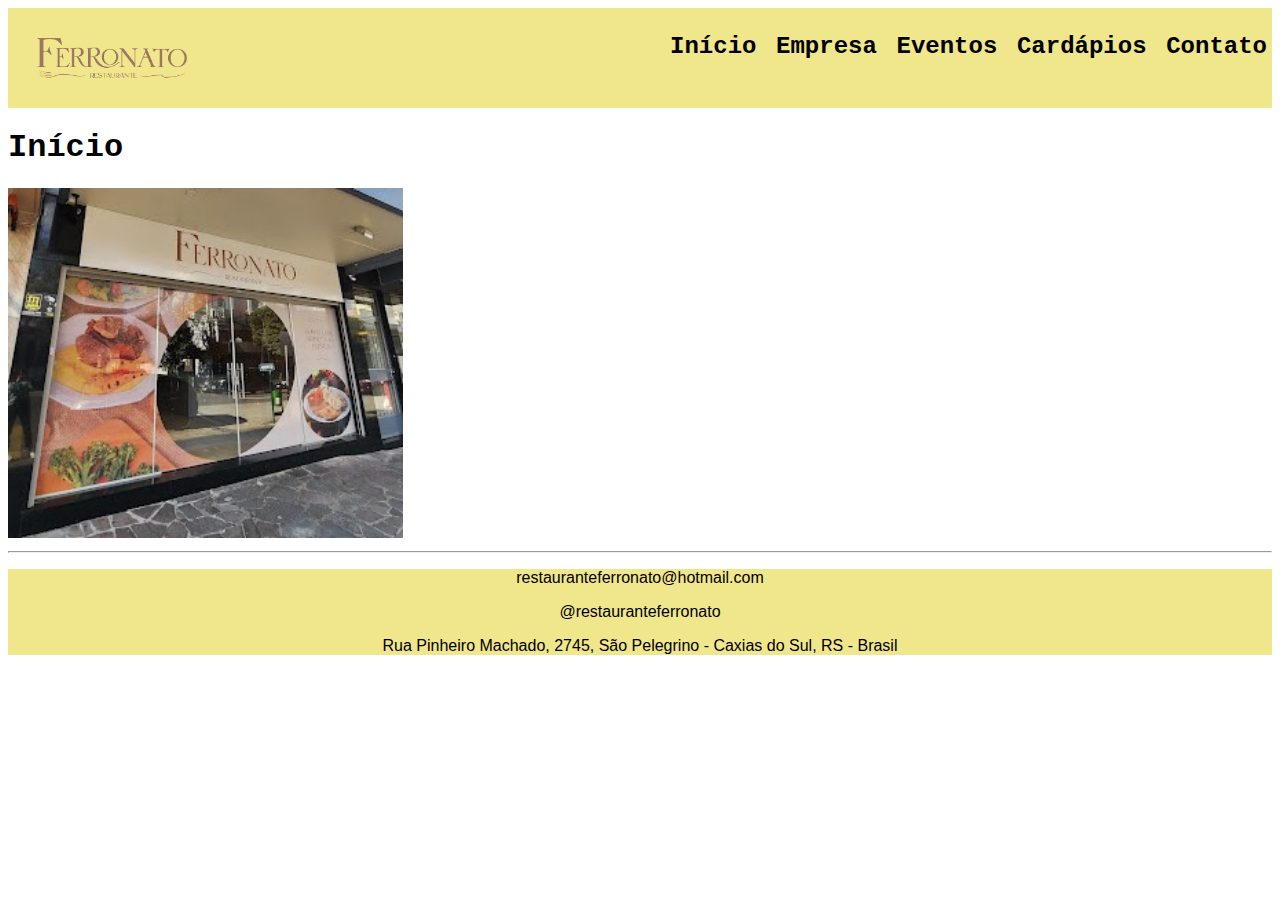
<file: index.html>
<!DOCTYPE html>
<html lang="pt_BR">

<head>
    <meta charset="UTF-8">
    <meta name="viewport" content="width=device-width, initial-scale=1.0">
    <title>Restaurante Ferronato</title>
    <link rel="stylesheet" href="CSS/estilos.css">
</head>

<body>
    <section class="cabecalho">
        <div class="logo">
            <img src="IMG/LOGO-FERRONATO-RESTAURANTE-BEGE.png" alt="logo">
        </div>
        <div class="menu">
            <ul>
                <li>
                    <h2><a href="index.html">Início</a></h2>
                </li>

                <li class="submenu">
                    <h2><a href="#" class="titulo-smenu">Empresa</a></h2>
                    <div class="lista-itens">
                        <a href="historia.html">História</a>                        
                    </div>
                </li>

                <li class="submenu">
                    <h2><a href="eventos.html" class="titulo-smenu">Eventos</a></h2>                    
                </li>

                <li class="submenu">
                    <h2><a href="#" class="titulo-smenu">Cardápios</a></h2>
                    <div class="lista-itens">
                        <a href="buffet.html">Buffet</a>
                       
                    </div>
                </li>

                <li class="submenu">
                    <h2><a href="contato.html">Contato</a></h2>
                </li>
            </ul>
        </div>
    </section>

    <section class="corpo">
        <h1>Início</h1>
        <img class="fachada" src="./IMG/fachada restaurante.jpg" alt="logo">

        <hr>
    </section>
    <section class="rodape">
        
        <p>restauranteferronato@hotmail.com</p>
        <p>@restauranteferronato</p>
        <p>Rua Pinheiro Machado, 2745, São Pelegrino - Caxias do Sul, RS - Brasil</p>
        
    </section>

</body>

</html>
</file>
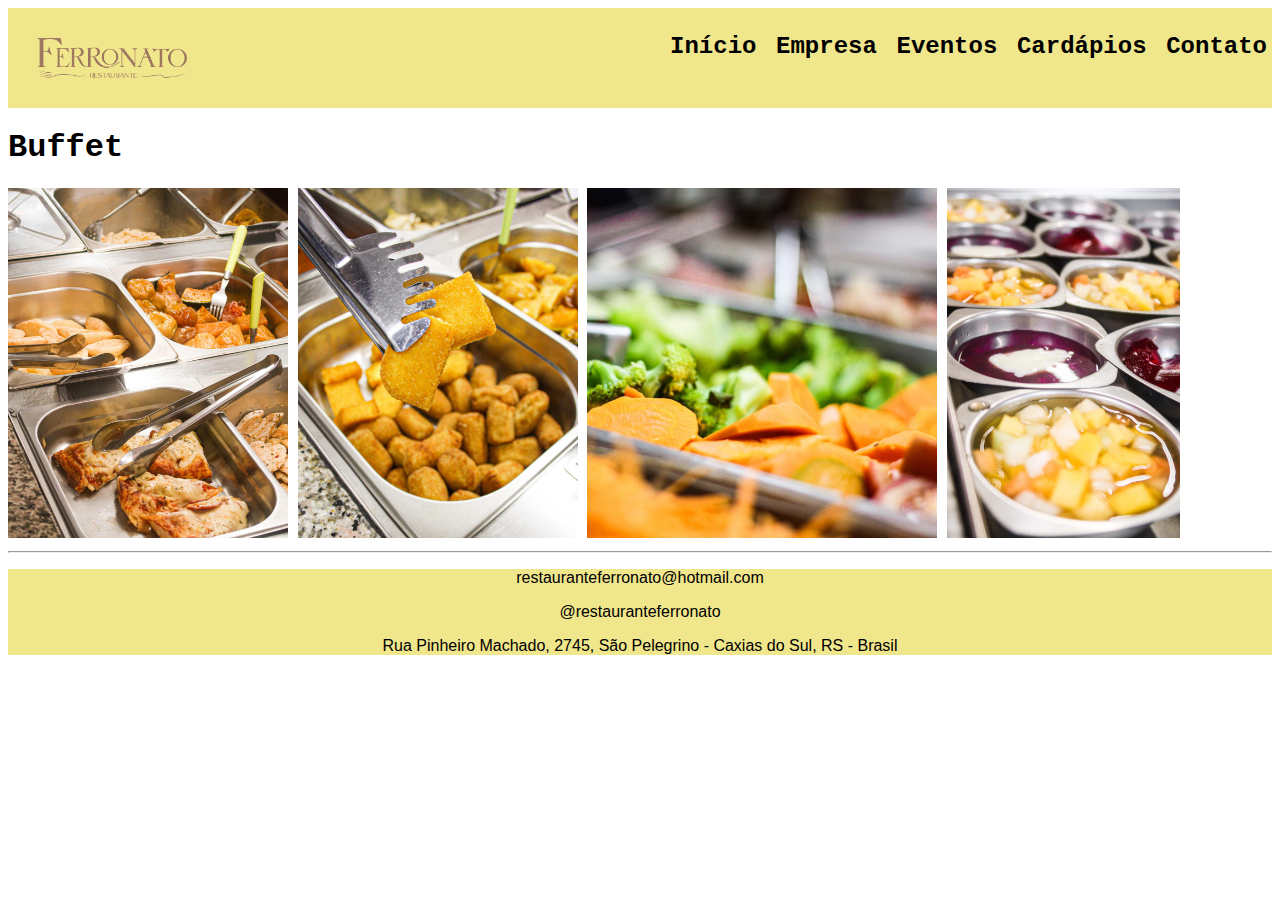
<file: buffet.html>
<!DOCTYPE html>
<html lang="pt_BR">
<head>
    <meta charset="UTF-8">
    <meta name="viewport" content="width=device-width, initial-scale=1.0">
    <title>Restaurante Ferronato - Buffet</title>
    <link rel="stylesheet" href="CSS/estilos.css">
</head>
<body>
    <section class="cabecalho">
        <div class="logo">
            <img src="IMG/LOGO-FERRONATO-RESTAURANTE-BEGE.png" alt="logo">
        </div>
        <div class="menu">
            <ul>
                <li>
                    <h2><a href="index.html">Início</a></h2>
                </li>

                <li class="submenu">
                    <h2><a href="#" class="titulo-smenu">Empresa</a></h2>
                    <div class="lista-itens">
                        <a href="historia.html">História</a>                        
                    </div>
                </li>

                <li class="submenu">
                    <h2><a href="eventos.html" class="titulo-smenu">Eventos</a></h2>                    
                </li>

                <li class="submenu">
                    <h2><a href="#" class="titulo-smenu">Cardápios</a></h2>
                    <div class="lista-itens">
                        <a href="buffet.html">Buffet</a>
                       
                    </div>
                </li>

                <li class="submenu">
                    <h2><a href="contato.html">Contato</a></h2>
                </li>
            </ul>
        </div>
    </section>

    <section class="corpo">
        <h1>Buffet</h1>
        <img class="uma" src="./IMG/Buffet.jpeg" alt="Buffet">
        <img class="uma" src="./IMG/Polentinha.jpeg" alt="Polenta Frita">
        <img class="uma" src="./IMG/Salada.jpeg" alt="Salada">
        <img class="uma" src="IMG/sobremesa.jpeg" alt="sobremesa">
        <hr>
    </section>
    <section class="rodape">
        
        <p>restauranteferronato@hotmail.com</p>
        <p>@restauranteferronato</p>
        <p>Rua Pinheiro Machado, 2745, São Pelegrino - Caxias do Sul, RS - Brasil</p>
        
    </section>
    
</body>
</html>
</file>
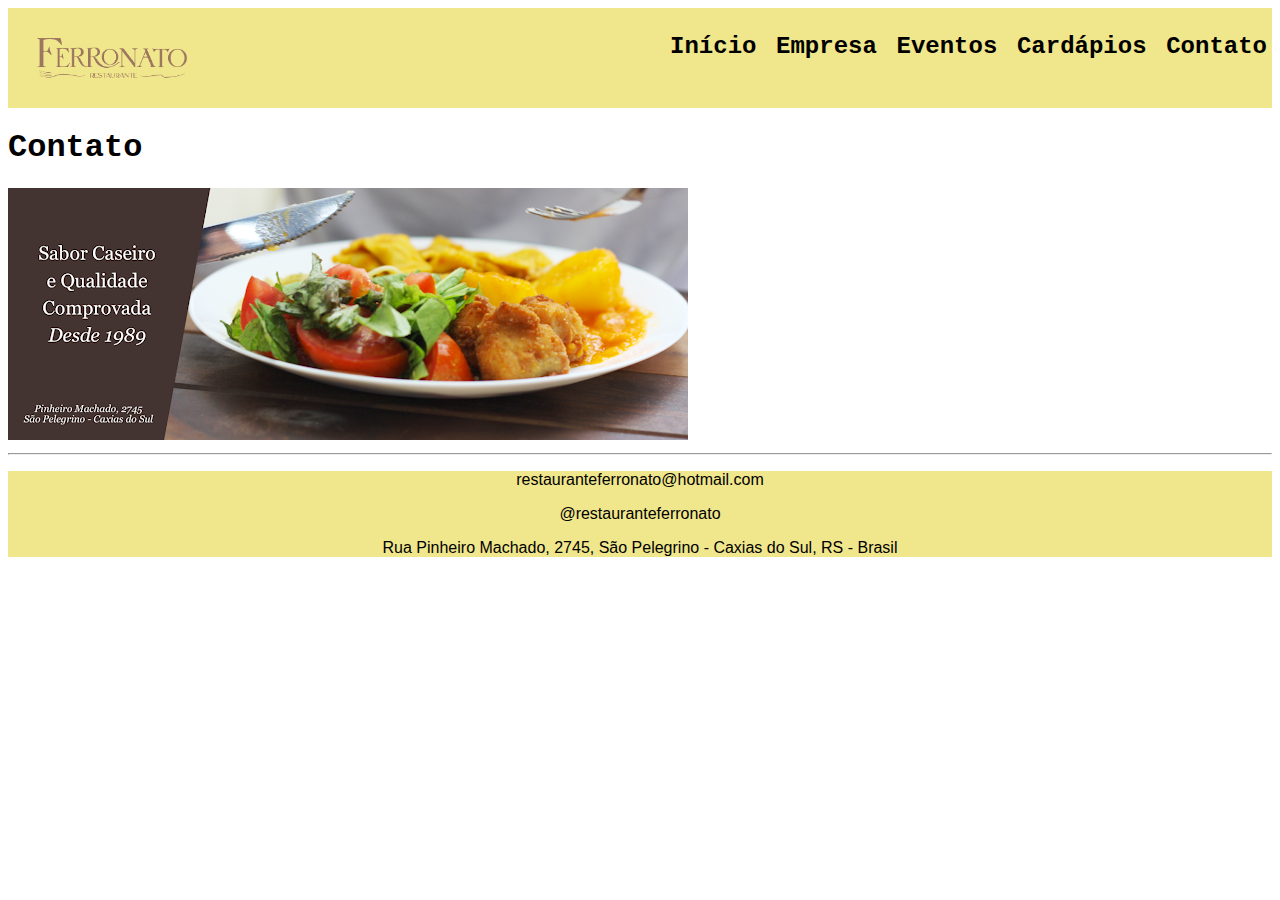
<file: contato.html>
<!DOCTYPE html>
<html lang="pt_BR">
<head>
    <meta charset="UTF-8">
    <meta name="viewport" content="width=device-width, initial-scale=1.0">
    <title>Restaurante Ferronato - Contato</title>
    <link rel="stylesheet" href="CSS/estilos.css">
</head>
<body>
    <section class="cabecalho">
        <div class="logo">
            <img src="IMG/LOGO-FERRONATO-RESTAURANTE-BEGE.png" alt="logo">
        </div>
        <div class="menu">
            <ul>
                <li>
                    <h2><a href="index.html">Início</a></h2>
                </li>

                <li class="submenu">
                    <h2><a href="#" class="titulo-smenu">Empresa</a></h2>
                    <div class="lista-itens">
                        <a href="historia.html">História</a>                        
                    </div>
                </li>

                <li class="submenu">
                    <h2><a href="eventos.html" class="titulo-smenu">Eventos</a></h2>                    
                </li>

                <li class="submenu">
                    <h2><a href="#" class="titulo-smenu">Cardápios</a></h2>
                    <div class="lista-itens">
                        <a href="buffet.html">Buffet</a>
                       
                    </div>
                </li>

                <li class="submenu">
                    <h2><a href="contato.html">Contato</a></h2>
                </li>
            </ul>
        </div>
    </section>

    <section class="corpo">
        <h1>Contato</h1>
        <img class="endereco" src="./IMG/prato com endereço.png" alt="logo">
        <hr>
    </section>
    <section class="rodape">
        
        <p>restauranteferronato@hotmail.com</p>
        <p>@restauranteferronato</p>
        <p>Rua Pinheiro Machado, 2745, São Pelegrino - Caxias do Sul, RS - Brasil</p>
        
    </section>
</body>
</html>
</file>
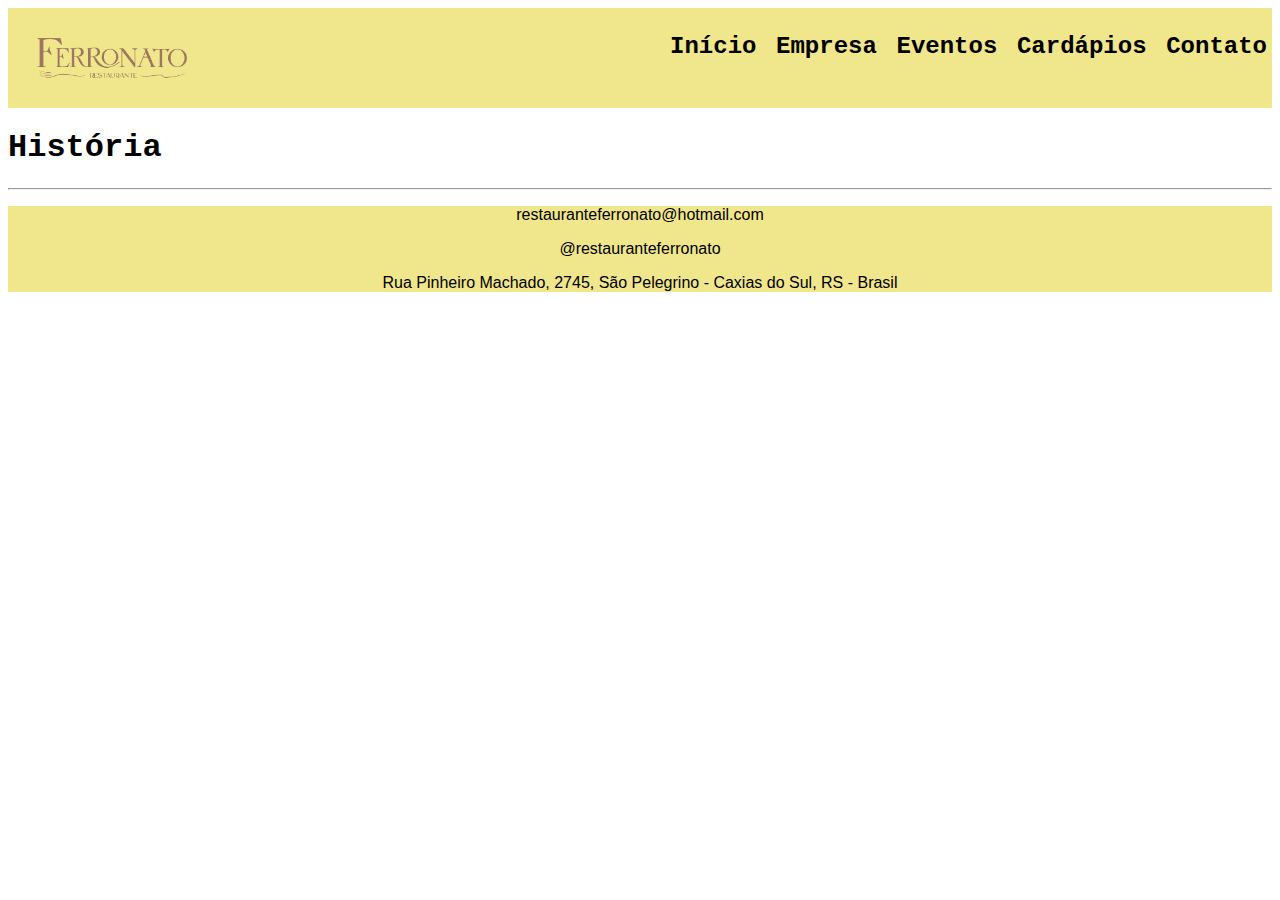
<file: historia.html>
<!DOCTYPE html>
<html lang="pt_BR">
<head>
    <meta charset="UTF-8">
    <meta name="viewport" content="width=device-width, initial-scale=1.0">
    <title>Restaurante Ferronato - História</title>
    <link rel="stylesheet" href="CSS/estilos.css">
    
</head>
<body>
    <section class="cabecalho">
        <div class="logo">
            <img src="IMG/LOGO-FERRONATO-RESTAURANTE-BEGE.png" alt="logo">
        </div>
        <div class="menu">
            <ul>
                <li>
                    <h2><a href="index.html">Início</a></h2>
                </li>

                <li class="submenu">
                    <h2><a href="#" class="titulo-smenu">Empresa</a></h2>
                    <div class="lista-itens">
                        <a href="historia.html">História</a>                        
                    </div>
                </li>

                <li class="submenu">
                    <h2><a href="eventos.html" class="titulo-smenu">Eventos</a></h2>                    
                </li>

                <li class="submenu">
                    <h2><a href="#" class="titulo-smenu">Cardápios</a></h2>
                    <div class="lista-itens">
                        <a href="buffet.html">Buffet</a>
                       
                    </div>
                </li>

                <li class="submenu">
                    <h2><a href="contato.html">Contato</a></h2>
                </li>
            </ul>
        </div>
    </section>

    <section class="corpo">
        <h1>História</h1>
        <hr>
    </section>
    <section class="rodape">
        
        <p>restauranteferronato@hotmail.com</p>
        <p>@restauranteferronato</p>
        <p>Rua Pinheiro Machado, 2745, São Pelegrino - Caxias do Sul, RS - Brasil</p>
        
    </section>
    
    
</body>
</html>
</file>
<file: CSS/estilos.css>
body{
    font-family: 'Courier New', Courier, monospace;
}

.cabecalho{
    columns: 2;
    background-color: khaki; 
   
}

.logo img{
    height: 100px;
    width: auto;
    display: grid;
    margin-top: auto;
    margin-bottom: auto;
    margin-left: 10px;
    margin-right: auto;
}

ul{
    list-style-type: none;
    margin: 0;
    padding: 0;
    overflow: auto;
    background-color: khaki;
    text-align: right;
}

li{
    display: inline-flex;
}

li a, .titulo-smenu{
    display: inline-block;
    color: rgb(0, 0, 0);
    padding: 5px 5px;
    text-decoration: none;
    
      
    
}

li a:hover, .submenu:hover .titulo-smenu{
    background-color: brown;
    color: white;
}

li.submenu{
    display: inline-block;
}

.lista-itens{
    display: none;
    font: bolder;
    position: absolute;
    background-color: white;
    min-width: fit-content;
    box-shadow: 0px 8px 16px 0px gray;
}

.lista-itens a{
    color: black;
    padding: 12px 16px;
    text-decoration: none;
    display: block;
    text-align: left;
}

.lista-itens a:hover{
    background-color: brown;
    color: white;
}

.submenu:hover .lista-itens{
    display: block;
}

.corpo{
    color: rgb(0, 0, 0);
}

.rodape{
    background-color: rgb(240, 230, 140);
    text-align: center;
    font:caption;
}

.uma{

    height: 350px;
    width: auto;
    
}

.fachada{
    height: 350px;
    width: auto;
}

.endereco{
    height: auto;
    width: auto;
}

.eventos{
    height: 350px;
    width: auto;
}
</file>
